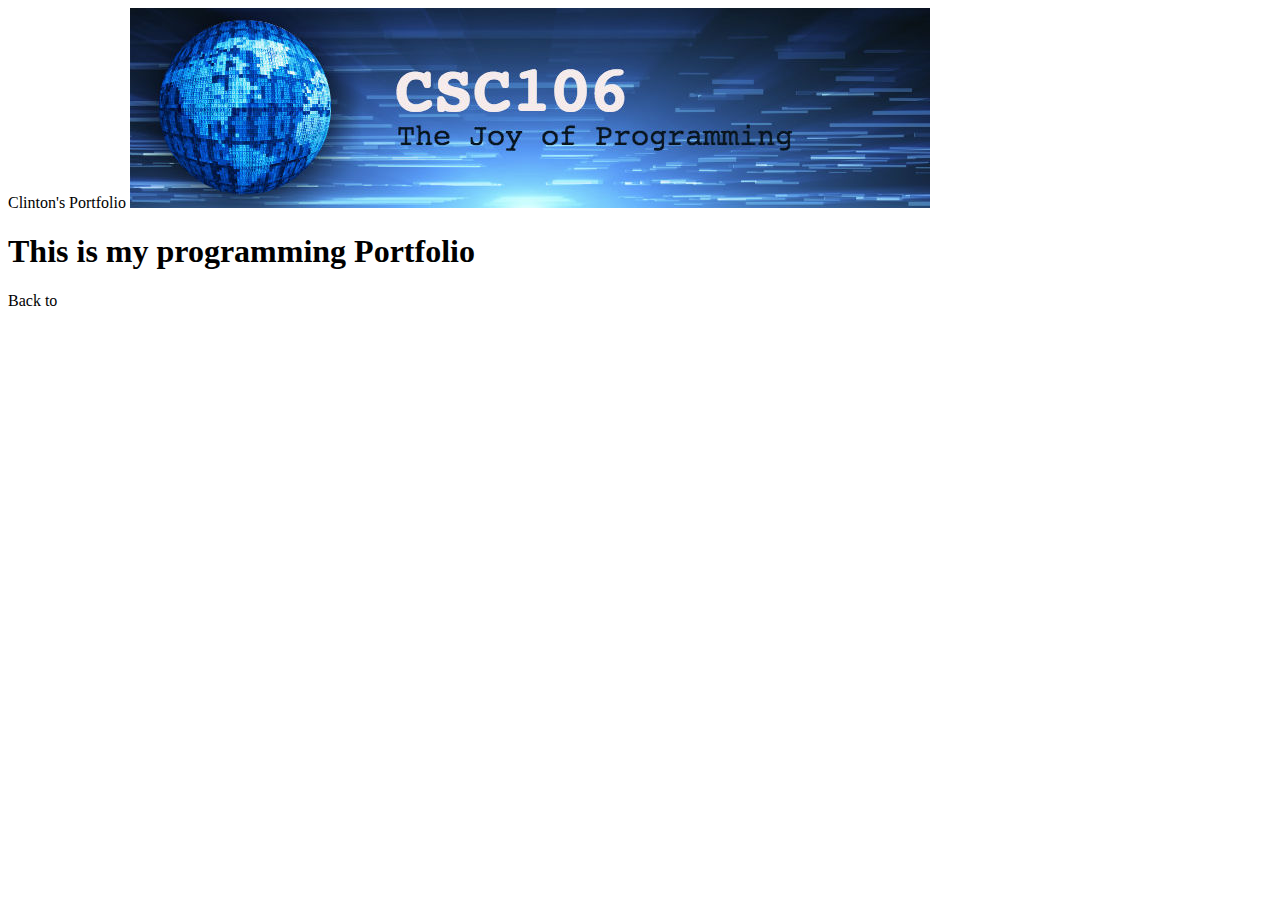
<file: Index.html>
<!DOCTYPE html>
<html>
   <head>
      <meta charset="utf-8"
      <title>Clinton's Portfolio</title>
   </head>
   <body>
   <img src="csc106_banner.jpg">
   <h1>This is my programming Portfolio</h1>
   Back to <a href="index.html> home page </a>
   
   </body>
</html>
</file>
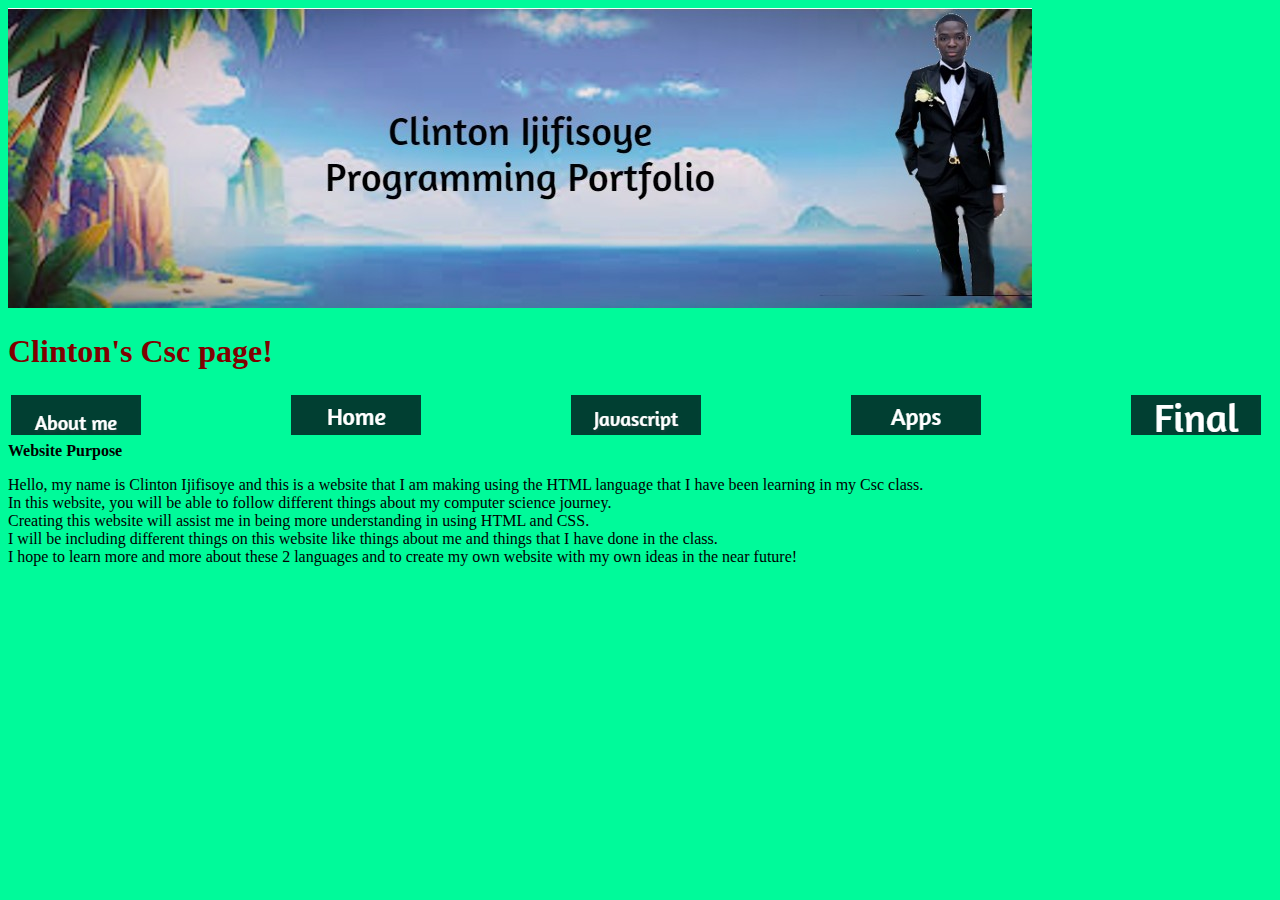
<file: index.html>
<!DOCTYPE html>
<html>
   <head>
      <meta charset="utf-8">
      <title>Clinton's Everything Comp Sci</title>
      <link rel="stylesheet" type="text/css" href="style.css">
      
   </head>
   <body>
   <img src="mybanner.jpg">
      
   <h1>Clinton's Csc page!</h1>
     <table id="nav-table">
          <tr>
             <td id="nav-td"><a target="_blank" href="aboutme.html"> <img src="aboutme.png"> </a></td>
     <td id="nav-td"><a target="_blank" href="index.html"> <img src="home.png"> </a></td>
     <td id="nav-td"><a target="_blank" href="javascript.html"> <img src="Javascript.png"> </a></td>
     <td id="nav-td"><a target="_blank" href="apps.html"><img src="apps.png"> </a></td>
       <td id="nav-td"><a target="_blank" href="finalproject.html"> <img src="finalproject.png"> </a></td>       
        </tr>
      </table>
         <strong> Website Purpose</Strong><br>
         <p> Hello, my name is Clinton Ijifisoye and this is a website that I am making using the HTML language that I have been learning in my Csc class.<br>
         In this website, you will be able to follow different things about my computer science journey.<br>
         Creating this website will assist me in being more understanding in using HTML and CSS.<br>
         I will be including different things on this website like things about me and things that I have done in the class.<br>
         I hope to learn more and more about these 2 languages and to create my own website with my own ideas in the near future!<br> </p>
         
      
   </body>
</html>
</file>
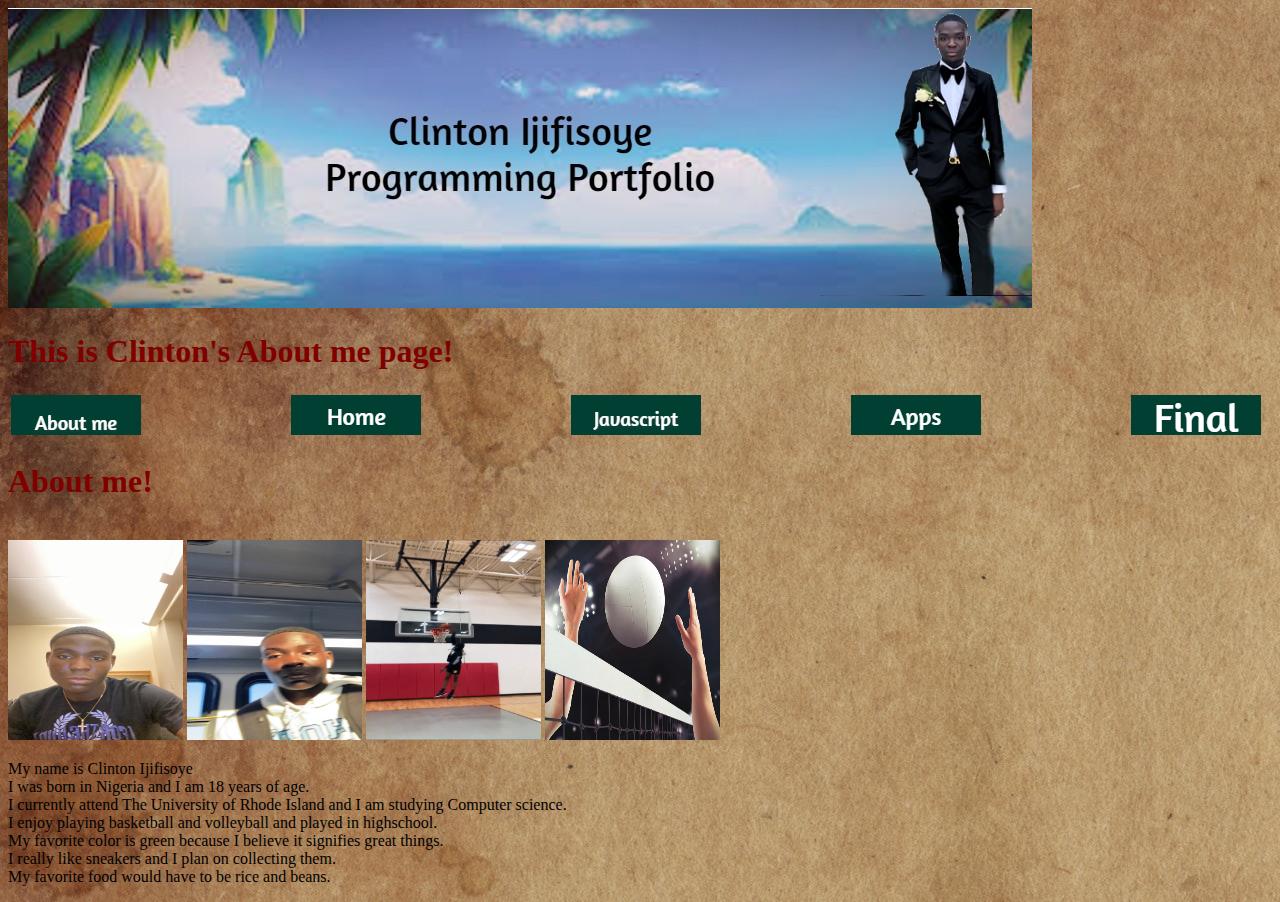
<file: aboutme.html>
<!DOCTYPE html>
<html>
   <head>
      <meta charset="utf-8">
      <title>About Clinton</title>
      <link rel="stylesheet" type="text/css" href="style.css">
      <style>
        body {
 background-image: url("mybackground.jpg");
         }
        
      </style>    
   </head>
   <body>
      <div>
   <img src="mybanner.jpg">
   <h1>This is Clinton's About me page!</h1>
   <table id="nav-table">
          <tr>
     <td id="nav-td"><a target="_blank" href="aboutme.html"> <img src="aboutme.png"> </a></td>
     <td id="nav-td"><a target="_blank" href="index.html"> <img src="home.png"> </a></td>
     <td id="nav-td"><a target="_blank" href="javascript.html"> <img src="Javascript.png"> </a></td>
     <td id="nav-td"><a target="_blank" href="apps.html"><img src="apps.png"> <a/a></td>
      <td id="nav-td"><a target="_blank" href="finalproject.html"> <img src="finalproject.png"> </a></td>   
        </tr>
      </table>
      <h1><strong> About me!</Strong></h1><br>
      <img src="clint2.png"
           width=175
      height=200>
      <img src="clints.png"
      width=175
      height=200>
      <img src="clintonsdunk.png"
      width=175
      height=200>
      <img src="volleyball.png"
      width=175
          height=200>
           
         <p> My name is Clinton Ijifisoye <br>
            I was born in Nigeria and I am 18 years of age. <br>
            I currently attend The University of Rhode Island and I am studying Computer science. <br>
            I enjoy playing basketball and volleyball and played in highschool. <br>
            My favorite color is green because I believe it signifies great things. <br>
            I really like sneakers and I plan on collecting them. <br>
            My favorite food would have to be rice and beans. <br>
      
       </p>
               </div>
   </body>
</html>
</file>
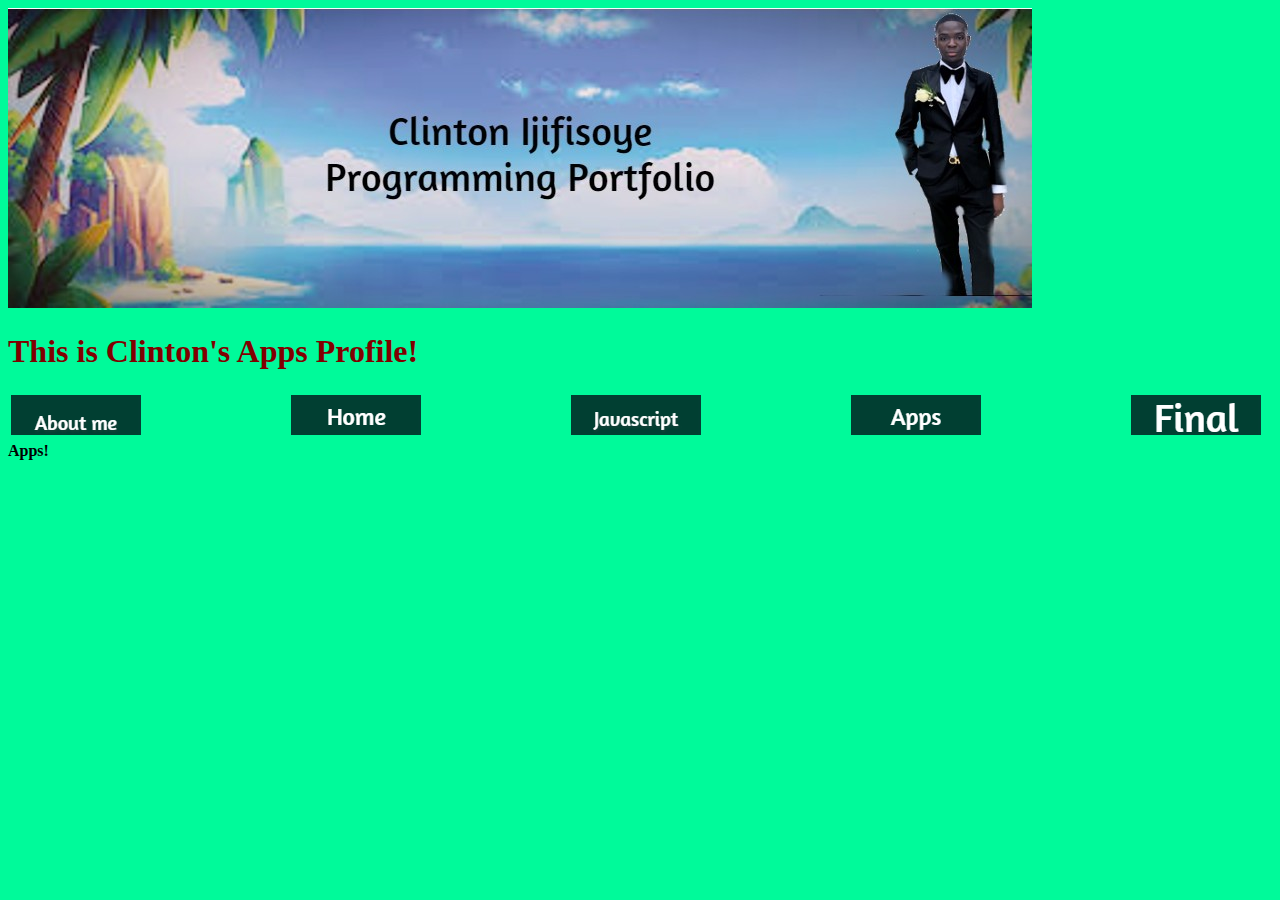
<file: apps.html>
<!DOCTYPE html>
<html>
   <head>
      <meta charset="utf-8">
      <title>Clinton's apps Portfolio</title>
      <link rel="stylesheet" type="text/css" href="style.css">
   </head>
   <body>
   <img src="mybanner.jpg">
   <h1>This is Clinton's Apps Profile!</h1>
   <table id="nav-table">
          <tr>
             <td id="nav-td"><a target="_blank" href=""> <img src="aboutme.png"> </a></td>
     <td id="nav-td"><a target="_blank" href="index.html"> <img src="home.png"> </a></td>
     <td id="nav-td"><a target="_blank" href="javascript.html"> <img src="Javascript.png"> </a></td>
     <td id="nav-td"><a target="_blank" href="apps.html"><img src="apps.png"> <a/a></td>
      <td id="nav-td"><a target="_blank" href="finalproject.html"> <img src="finalproject.png"> </a></td>
        </tr>
      </table>
         <strong> Apps!</Strong><br>
         <p>  </p>
   
   </body>
</html>
</file>
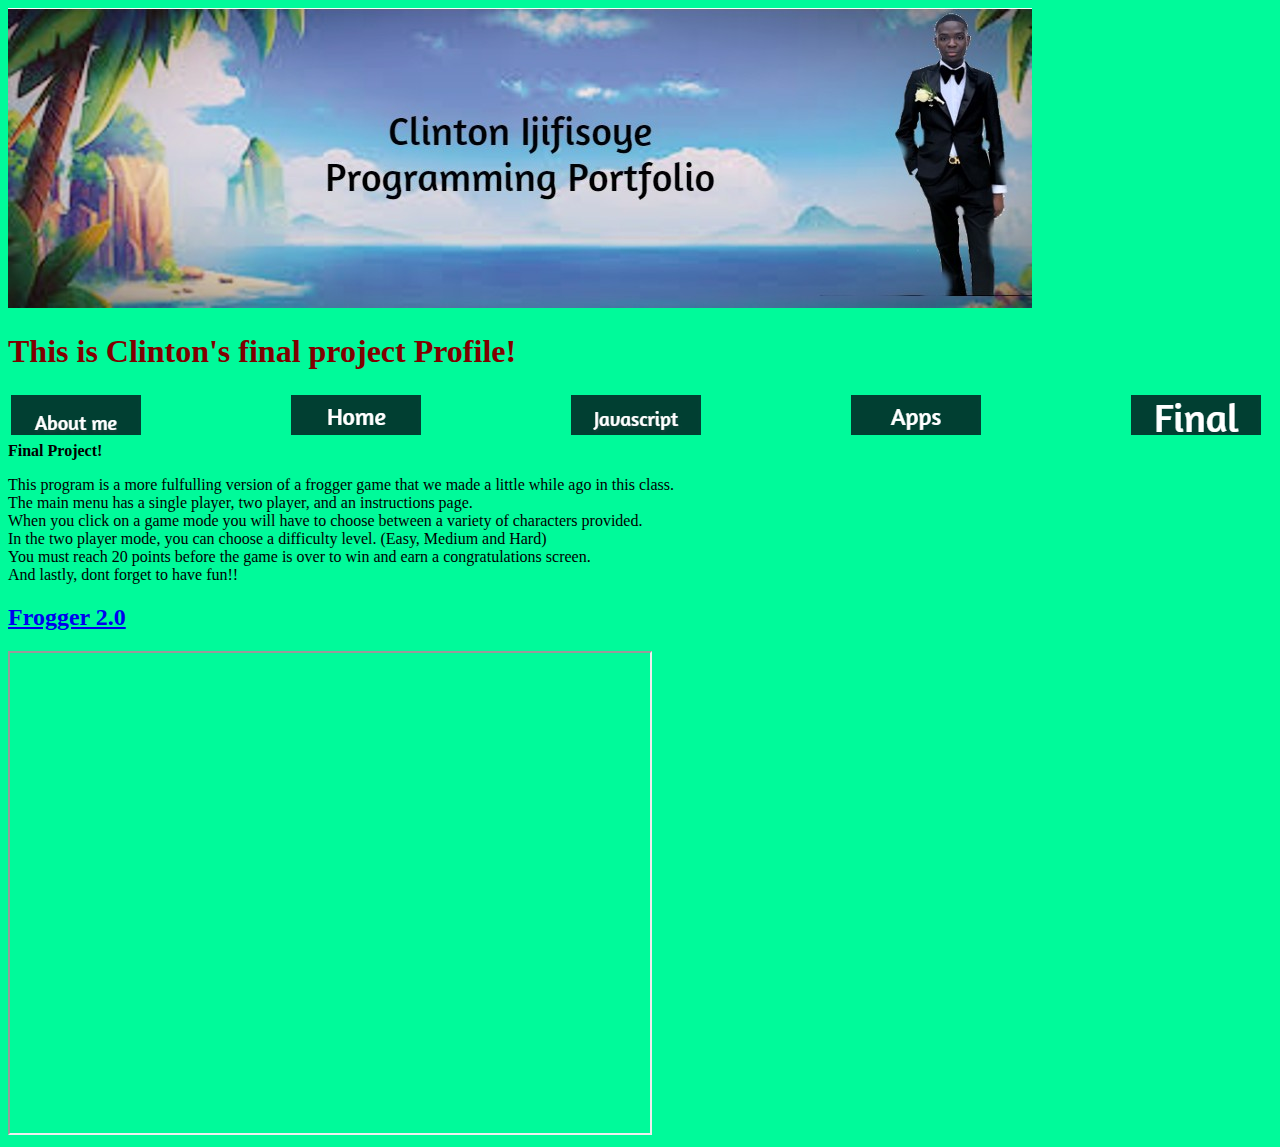
<file: finalproject.html>
<!DOCTYPE html>
<html>
   <head>
      <meta charset="utf-8">
      <title>Clinton's finalproject Portfolio</title>
      <link rel="stylesheet" type="text/css" href="style.css">
   </head>
   <body>
   <img src="mybanner.jpg">
   <h1>This is Clinton's final project Profile!</h1>
   <table id="nav-table">
          <tr>
             <td id="nav-td"><a target="_blank" href="aboutme.html"> <img src="aboutme.png"> </a></td>
     <td id="nav-td"><a target="_blank" href="index.html"> <img src="home.png"> </a></td>
     <td id="nav-td"><a target="_blank" href="javascript.html"> <img src="Javascript.png"> </a></td>
     <td id="nav-td"><a target="_blank" href="apps.html"><img src="apps.png"> <a/a></td>
      <td id="nav-td"><a target="_blank" href="finalproject.html"> <img src="finalproject.png"> </a></td>
        </tr>
      </table>
         <strong> Final Project!</Strong><br>
         <p>This program is a more fulfulling version of a frogger game that we made a little while ago in this class.<br>
         The main menu has a single player, two player, and an instructions page.<br>
         When you click on a game mode you will have to choose between a variety of characters provided.<br>
         In the two player mode, you can choose a difficulty level. (Easy, Medium and Hard)<br>
         You must reach 20 points before the game is over to win and earn a congratulations screen.<br>
            And lastly, dont forget to have fun!!<br></p>
      
   <h2><a href="https://www.khanacademy.org/computer-programming/frogger-20/5389299389874176">Frogger 2.0</a></h2><script src="https://www.khanacademy.org/computer-programming/frogger-20/5389299389874176/embed.js?editor=no&buttons=no&author=no&embed=yes"></script>
      <a><iframe src="https://drive.google.com/file/d/133lkqrIl9gOGjU6zj15iO-pAmuBkbU3d/preview" width="640" height="480" allow="autoplay"></iframe></a>
   </body>
</html>
</file>
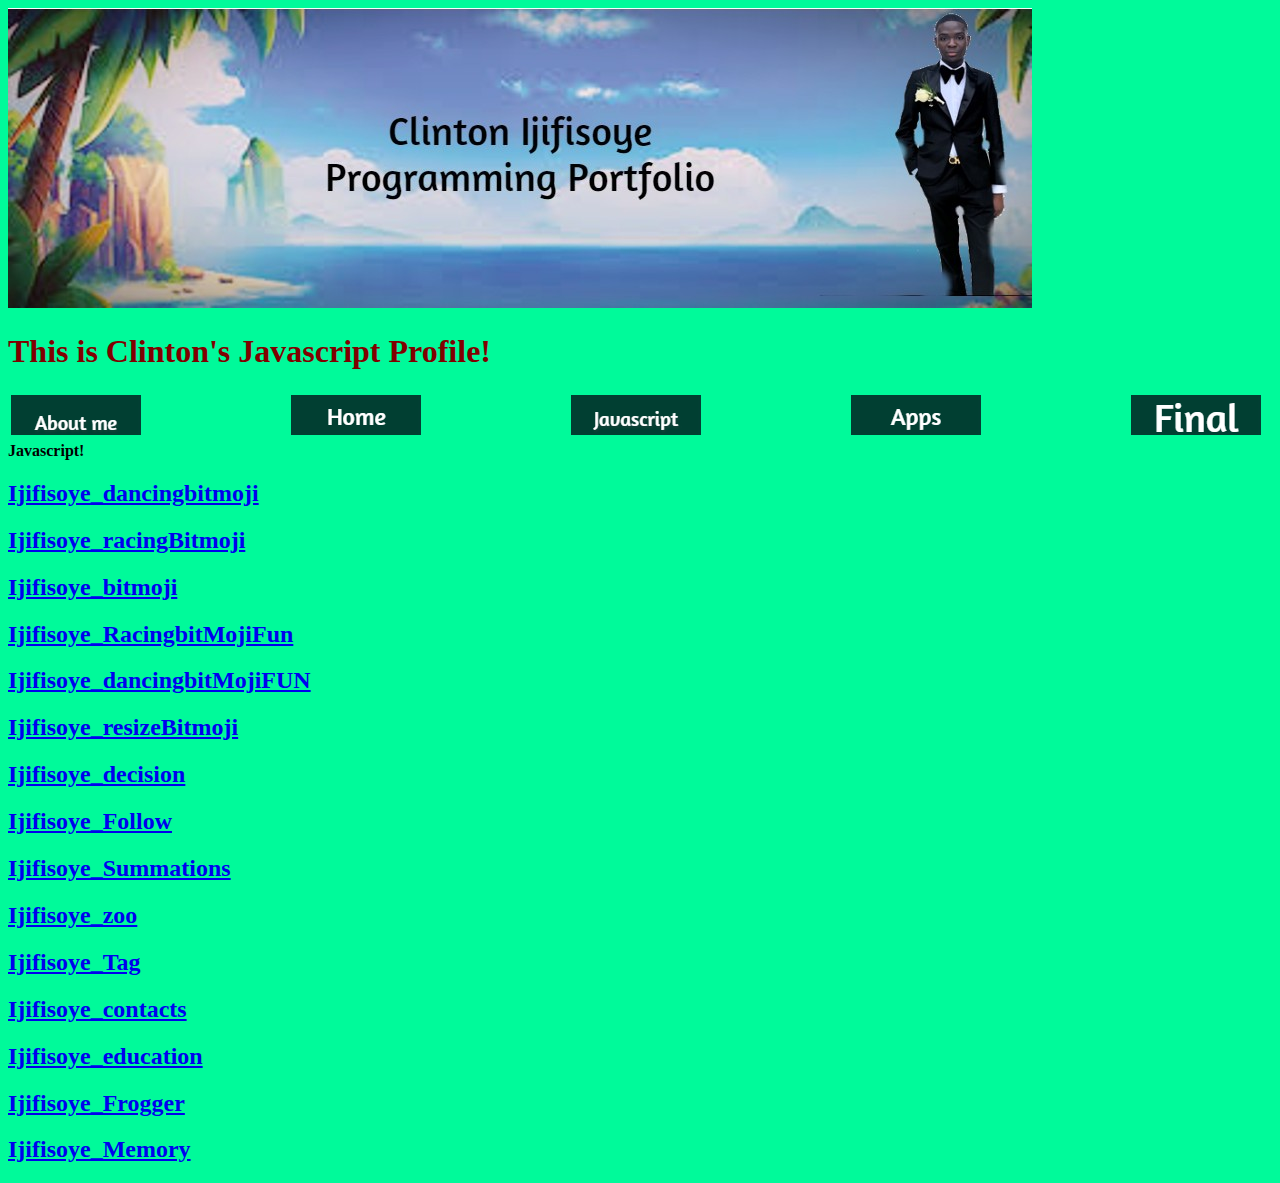
<file: javascript.html>
<!DOCTYPE html>
<html>
   <head>
      <meta charset="utf-8">
      <title>Clinton's Javascript Portfolio</title>
      <link rel="stylesheet" type="text/css" href="style.css">
   </head>
   <body>
   <img src="mybanner.jpg">
   <h1>This is Clinton's Javascript Profile!</h1>
   <table id="nav-table">
          <tr>
     <td id="nav-td"><a target="_blank" href=""> <img src="aboutme.png"> </a></td>
     <td id="nav-td"><a target="_blank" href="index.html"> <img src="home.png"> </a></td>
     <td id="nav-td"><a target="_blank" href="javascript.html"> <img src="Javascript.png"> </a></td>
     <td id="nav-td"><a target="_blank" href="apps.html"><img src="apps.png"> <a/a></td>
     <td id="nav-td"><a target="_blank" href=""> <img src="finalproject.png"> </a></td>
        </tr>
        
      </table>
         <strong> Javascript!</Strong><br>
         <p>  </p>
      <h2><a href="https://www.khanacademy.org/computer-programming/ijifisoye_dancingbitmoji/4750892118622208">Ijifisoye_dancingbitmoji</a></h2><script src="https://www.khanacademy.org/computer-programming/ijifisoye_dancingbitmoji/4750892118622208/embed.js?editor=no&buttons=no&author=no&embed=yes"></script>
     <h2><a href="https://www.khanacademy.org/computer-programming/ijifisoye_racingbitmoji/6034466717351936">Ijifisoye_racingBitmoji</a></h2><script src="https://www.khanacademy.org/computer-programming/ijifisoye_racingbitmoji/6034466717351936/embed.js?editor=no&buttons=no&author=no&embed=yes"></script>
      <h2><a href="https://www.khanacademy.org/computer-programming/ijifisoye_bitmoji/5636843040718848">Ijifisoye_bitmoji</a></h2><script src="https://www.khanacademy.org/computer-programming/ijifisoye_bitmoji/5636843040718848/embed.js?editor=no&buttons=no&author=no&embed=yes"></script>
      <h2><a href="https://www.khanacademy.org/computer-programming/ijifisoye_racingbitmojifun/5637470399545344">Ijifisoye_RacingbitMojiFun</a></h2><script src="https://www.khanacademy.org/computer-programming/ijifisoye_racingbitmojifun/5637470399545344/embed.js?editor=no&buttons=no&author=no&embed=yes"></script>
      <h2><a href="https://www.khanacademy.org/computer-programming/ijifisoye_dancingbitmojifun/6631678522474496">Ijifisoye_dancingbitMojiFUN</a></h2><script src="https://www.khanacademy.org/computer-programming/ijifisoye_dancingbitmojifun/6631678522474496/embed.js?editor=no&buttons=no&author=no&embed=yes"></script>
     <h2><a href="https://www.khanacademy.org/computer-programming/ijifisoye_resizebitmoji/6735073535115264">Ijifisoye_resizeBitmoji</a></h2><script src="https://www.khanacademy.org/computer-programming/ijifisoye_resizebitmoji/6735073535115264/embed.js?editor=no&buttons=no&author=no&embed=yes"></script>
      <h2><a href="https://www.khanacademy.org/computer-programming/ijifisoye_decision/4955224839602176">Ijifisoye_decision</a></h2><script src="https://www.khanacademy.org/computer-programming/ijifisoye_decision/4955224839602176/embed.js?editor=no&buttons=no&author=no&embed=yes"></script>
      <h2><a href="https://www.khanacademy.org/computer-programming/ijifisoye_follow/6061600361988096">Ijifisoye_Follow</a></h2><script src="https://www.khanacademy.org/computer-programming/ijifisoye_follow/6061600361988096/embed.js?editor=no&buttons=no&author=no&embed=yes"></script>
      <h2><a href="https://www.khanacademy.org/computer-programming/ijifisoye_summations/6551752666562560">Ijifisoye_Summations</a></h2><script src="https://www.khanacademy.org/computer-programming/ijifisoye_summations/6551752666562560/embed.js?editor=no&buttons=no&author=no&embed=yes"></script>
      <h2><a href="https://www.khanacademy.org/computer-programming/ijifisoye_zoo/4981915662204928">Ijifisoye_zoo</a></h2><script src="https://www.khanacademy.org/computer-programming/ijifisoye_zoo/4981915662204928/embed.js?editor=no&buttons=no&author=no&embed=yes"></script>
      <h2><a href="https://www.khanacademy.org/computer-programming/ijifisoye_tag/5104877925089280">Ijifisoye_Tag</a></h2><script src="https://www.khanacademy.org/computer-programming/ijifisoye_tag/5104877925089280/embed.js?editor=no&buttons=no&author=no&embed=yes"></script>
      <h2><a href="https://www.khanacademy.org/computer-programming/ijifisoye_contacts/5932219882848256">Ijifisoye_contacts</a></h2><script src="https://www.khanacademy.org/computer-programming/ijifisoye_contacts/5932219882848256/embed.js?editor=no&buttons=no&author=no&embed=yes"></script>
      <h2><a href="https://www.khanacademy.org/computer-programming/ijifisoye_education/4653538476605440">Ijifisoye_education</a></h2><script src="https://www.khanacademy.org/computer-programming/ijifisoye_education/4653538476605440/embed.js?editor=no&buttons=no&author=no&embed=yes"></script>
      <h2><a href="https://www.khanacademy.org/computer-programming/ijifisoye_frogger/4899678126129152">Ijifisoye_Frogger</a></h2><script src="https://www.khanacademy.org/computer-programming/ijifisoye_frogger/4899678126129152/embed.js?editor=no&buttons=no&author=no&embed=yes"></script>
      <h2><a href="https://www.khanacademy.org/computer-programming/ijifisoye_memory/5838558396465152">Ijifisoye_Memory</a></h2><script src="https://www.khanacademy.org/computer-programming/ijifisoye_memory/5838558396465152/embed.js?editor=no&buttons=no&author=no&embed=yes"></script>
</html>
</file>
<file: style.css>
body { background-color: #00FA9A;}
h1   { color: #800000;}
#nav-table { width: 800px;}
#nav-td {min-width: 276px;}
</file>
